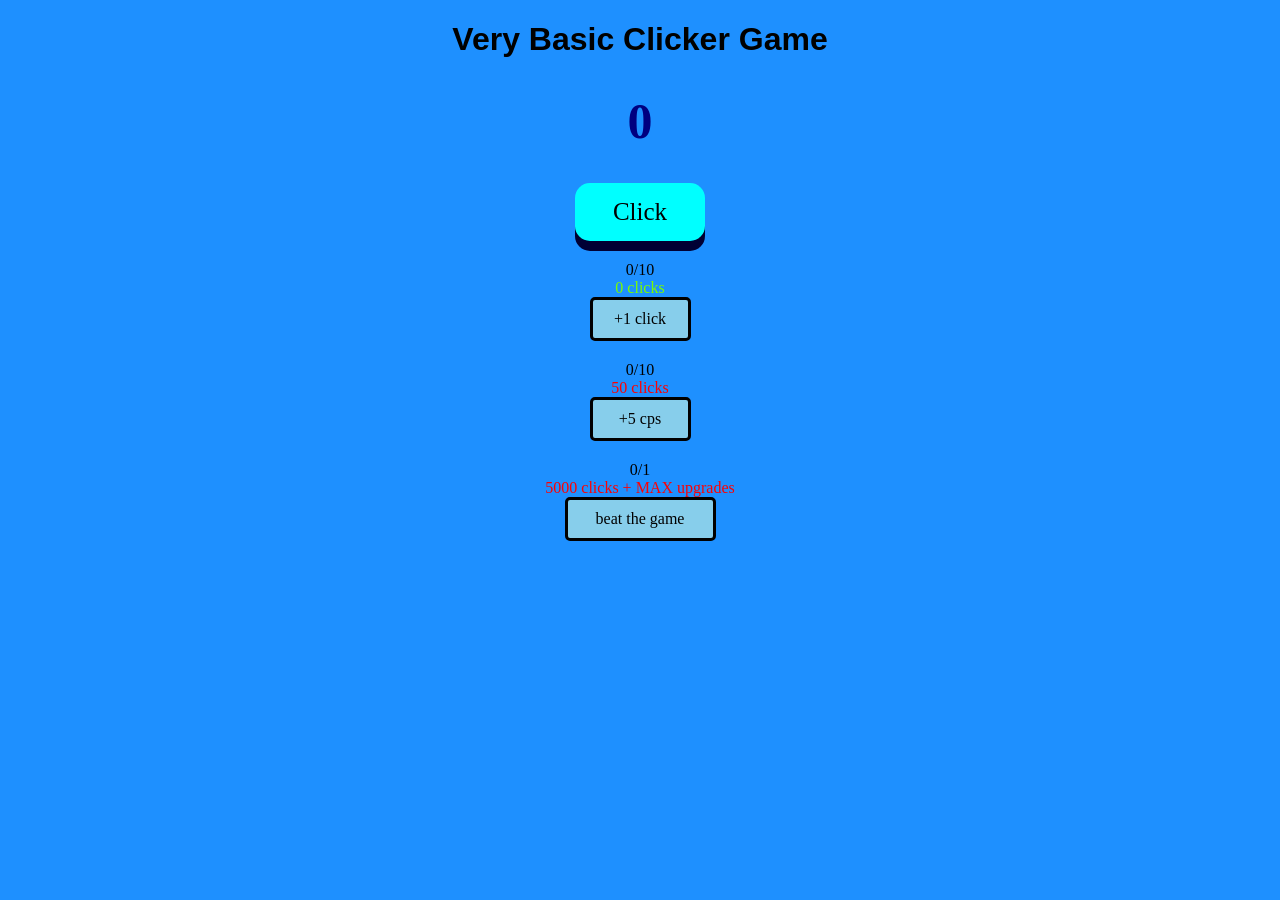
<file: index.html>
<!DOCTYPE html>
<html lang="en">
<head>
    <meta charset="UTF-8">
    <meta name="viewport" content="width=device-width, initial-scale=1.0">
    <title>Very Basic Clicker Game</title>
    <link rel="stylesheet" href="style.css">
</head>
<body>
    <h1 class="center" style="font-family: arial">Very Basic Clicker Game</h1>
    <h1 class="center counter" id="counter">0</h1>
    <p id="percounter" class="center"></p>
    <p id="secondcounter" class="center"></p>
    <div class="center button" id="button">Click</div>
    <!-- Click -->
    <p class="center upgradelimit" id="perlimit">0/10</p>
    <p style="color:lawngreen;" class="center cost" id="percost">0 clicks</p>
    <div class="center upgrade" id="perclick">+1 click</div>
    <!-- Clicks per second -->
    <p class="center upgradelimit" id="secondlimit">0/10</p>
    <p class="center cost" id="secondcost">50 clicks</p>
    <div class="center upgrade" id="persecond">+5 cps</div>
    <!-- Win -->
    <p class="center upgradelimit" id="winlimit">0/1</p>
    <p class="center cost" id="wincost">5000 clicks + MAX upgrades</p>
    <div class="center upgrade" id="winbutton">beat the game</div>
    <script src="code.js"></script>
</body>
</html>
</file>
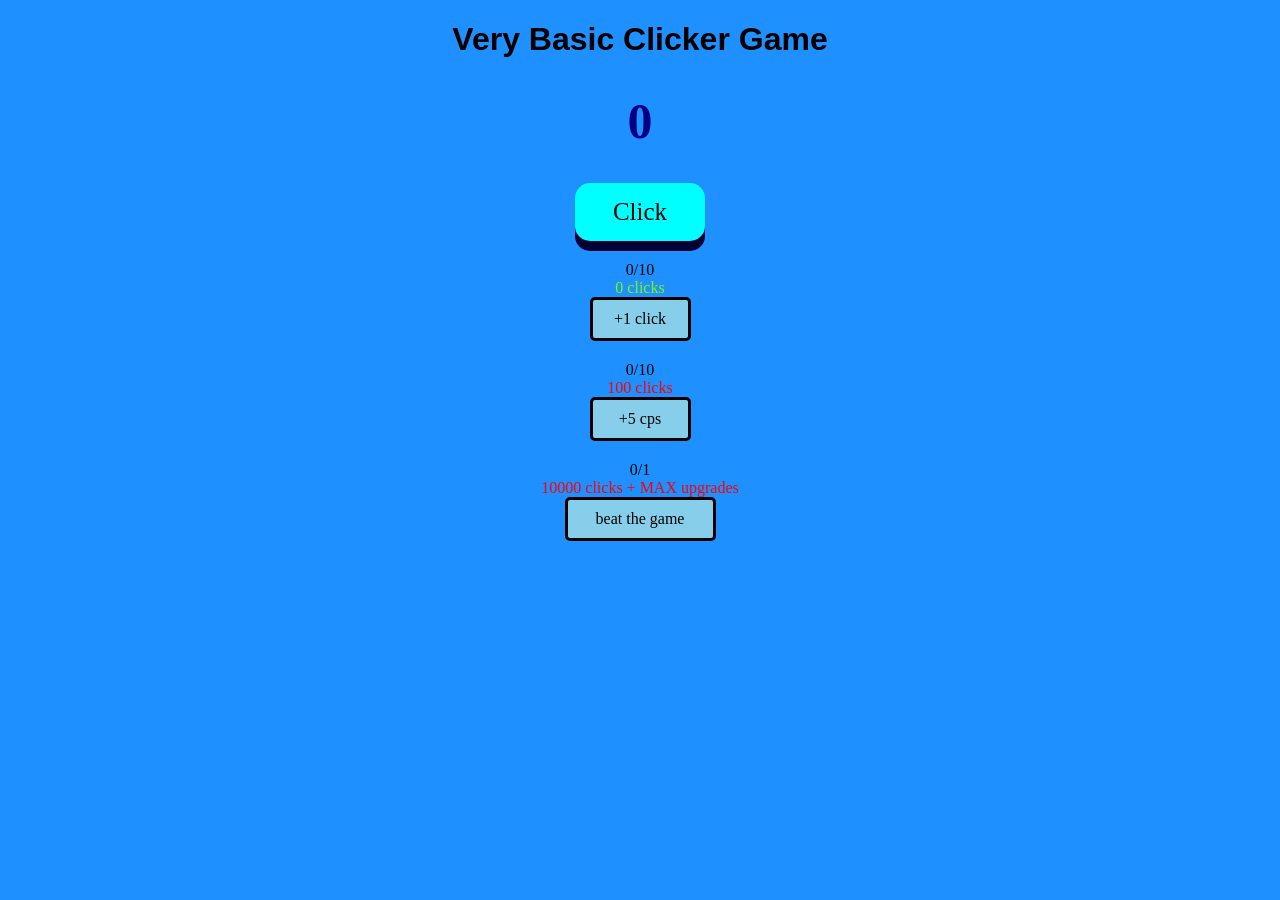
<file: main.html>
<!DOCTYPE html>
<html lang="en">
<head>
    <meta charset="UTF-8">
    <meta name="viewport" content="width=device-width, initial-scale=1.0">
    <title>Document</title>
    <style>
        body{
            background-color:dodgerblue;
        }
        .center {
            text-align:center
        }
        .counter {
            font-family: verdana;
            font-size:50px;
            color:navy;
        }
        .button{
            user-select:none;
            padding:15px;
            width:100px;
            border-radius:15px;
            margin: auto;
            font-size:25px;
            background-color:aqua;
            box-shadow: 0 10px rgb(0, 0, 52);
        }
        .button:active{
            box-shadow:none;
            transform: translate(0,10px);
        }
        .upgrade {
            user-select:none;
            background-color: skyblue;
            font-family:Verdana;
            border: 3px solid black;
            padding:10px;
            margin:auto;
            width:75px;
            border-radius:5px;
        }
        .upgrade:hover {
            background-color: lightblue;
        }
        .upgrade:active {
            background-color: lightcyan;
        }
        .upgradelimit{
            margin-top:20px;
            margin-bottom:0;
            font-family: verdana;
        }
        .cost{
            margin:0;
            font-family: verdana;
            color:red;
        }
        #winbutton{
            width:125px;
        }
    </style>
</head>
<body>
    <h1 class="center" style="font-family: arial">Very Basic Clicker Game</h1>
    <h1 class="center counter" id="counter">0</h1>
    <p id="percounter" class="center"></p>
    <p id="secondcounter" class="center"></p>
    <div class="center button" id="button">Click</div>
    <!-- Click -->
    <p class="center upgradelimit" id="perlimit">0/10</p>
    <p style="color:lawngreen;" class="center cost" id="percost">0 clicks</p>
    <div class="center upgrade" id="perclick">+1 click</div>
    <!-- Clicks per second -->
    <p class="center upgradelimit" id="secondlimit">0/10</p>
    <p class="center cost" id="secondcost">100 clicks</p>
    <div class="center upgrade" id="persecond">+5 cps</div>
    <!-- Win -->
    <p class="center upgradelimit" id="winlimit">0/1</p>
    <p class="center cost" id="wincost">10000 clicks + MAX upgrades</p>
    <div class="center upgrade" id="winbutton">beat the game</div>
    <script src="code.js"></script>
</body>
</html>
</file>
<file: style.css>
body{
    background-color:dodgerblue;
}
.center {
    text-align:center
}
.counter {
    font-family: verdana;
    font-size:50px;
    color:navy;
}
.button{
    user-select:none;
    padding:15px;
    width:100px;
    border-radius:15px;
    margin: auto;
    font-size:25px;
    background-color:aqua;
    box-shadow: 0 10px rgb(0, 0, 52);
}
.button:active{
    box-shadow:none;
    transform: translate(0,10px);
}
.upgrade {
    user-select:none;
    background-color: skyblue;
    font-family:Verdana;
    border: 3px solid black;
    padding:10px;
    margin:auto;
    width:75px;
    border-radius:5px;
}
.upgrade:hover {
    background-color: lightblue;
}
.upgrade:active {
    background-color: lightcyan;
}
.upgradelimit{
    margin-top:20px;
    margin-bottom:0;
    font-family: verdana;
}
.cost{
    margin:0;
    font-family: verdana;
    color:red;
}
#winbutton{
    width:125px;
}
</file>
